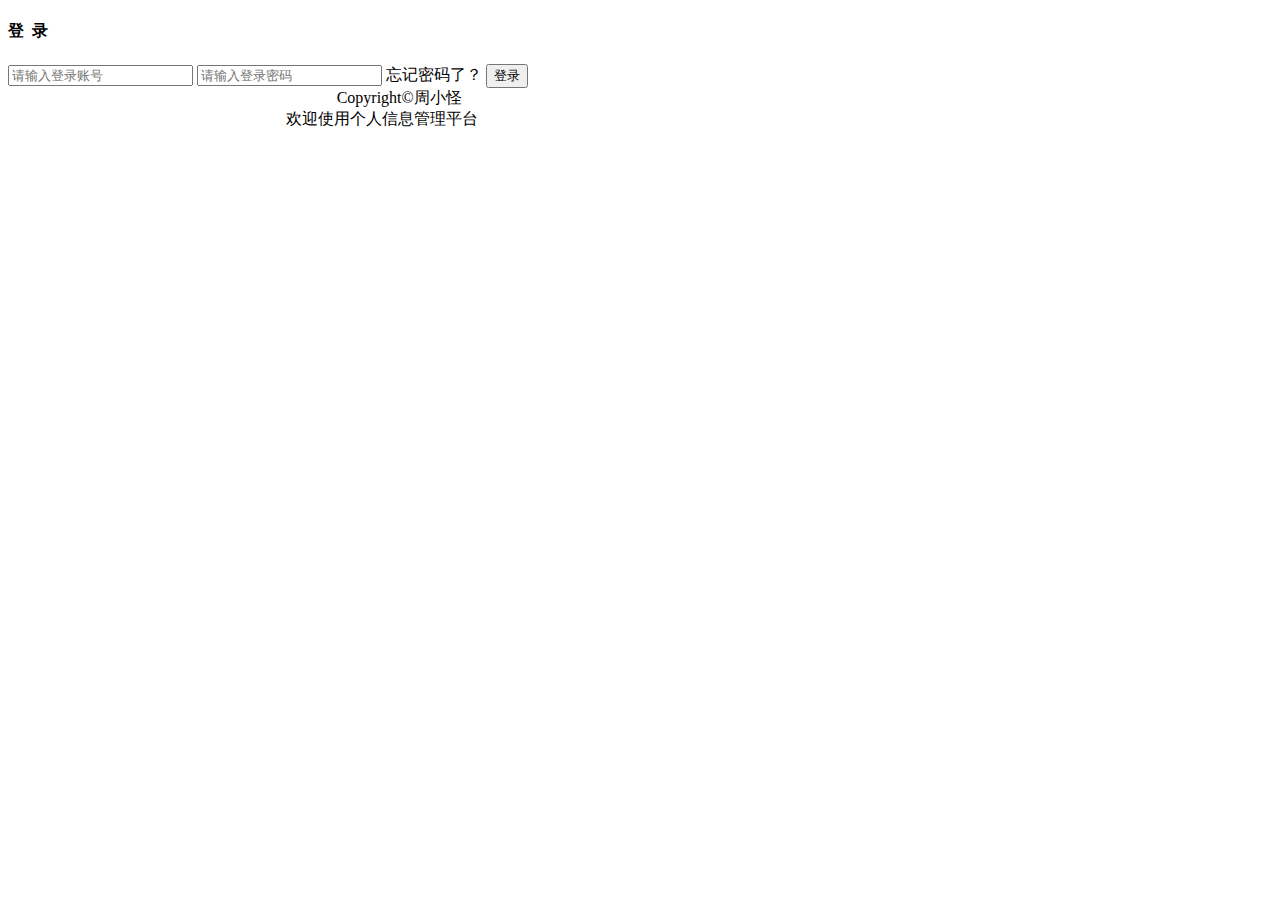
<file: src/main/resources/templates/login.html>
<!DOCTYPE html>
<html xmlns:th="http://www.springframework.org/schema/data/jaxb">
<head>
    <meta charset="utf-8">
    <meta name="viewport" content="width=device-width, initial-scale=1.0, maximum-scale=1.0">

    <title>图书实验室|登录</title>
    <meta name="keywords" content="">
    <meta name="description" content="">
    <link th:href="@{/static/css/bootstrap.min.css}" rel="stylesheet">
    <link th:href="@{/static/css/font-awesome.css?v=4.4.0}" rel="stylesheet">
    <link th:href="@{/static/css/animate.css}" rel="stylesheet">
    <link th:href="@{/static/css/style.css}" rel="stylesheet">
    <link th:href="@{/static/css/login.css}" rel="stylesheet">
    <!--[if lt IE 9]>
    <meta http-equiv="refresh" content="0;ie.html"/>
    <![endif]-->
    <script>
        if (window.top !== window.self) {
            window.top.location = window.location;
        }
    </script>

</head>
<body class="signin">
<div class="signinpanel">
    <div class="row">
        <!--<div class="col-sm-12" th:if="${error}">
            <div class="alert alert-danger alert-dismissable">
                <button aria-hidden="true" data-dismiss="alert"  id="errorButton" class="close" type="button">x</button><p th:value="${error}"/>
            </div>
        </div>-->
        <div class="col-sm-12">
            <form th:method="post" id="loginForm" th:action="@{/admin/login}">
                <h4 class="no-margins">登&nbsp;&nbsp;录</h4>
                <input type="text" class="form-control uname" name="account" id="account" th:value="${account}"
                       placeholder="请输入登录账号"/>
                <input type="password" class="form-control pword m-b" name="password" id="password"
                       th:value="${password}"
                       placeholder="请输入登录密码"/>
                <a th:href="@{/}">忘记密码了？</a>
                <button class="btn btn-success btn-block" id="send">登录</button>
            </form>
        </div>
    </div>
    <div class="signup-footer">
        <div class="pull-left" style="margin-left: 26%">Copyright&copy;周小怪
        </div>
    </div>
    <div class="pull-left" style="margin-left: 22%">
        欢迎使用个人信息管理平台
    </div>

</div>
<script th:src="@{/static/js/plugins/jquery/2.1.4/jquery.min.js}"></script>
<script th:src="@{/static/js/bootstrap-table.min.js}"></script>
<script th:src="@{/static/js/plugins/layer/1.9.3/layer.js}"></script>
<script th:inline="javascript">

    $(function () {

        var error = [[${error}]];
        if (error != null && error.trim() != "") {
            layer.msg(error, {icon: 2, time: 1500});
            return;
        }
    })

    $(document).keyup(function (event) {
        if (event.keyCode == 13) {
            $("#loginForm").submit();
        }
    });

    $("#send").on("click", function () {
        $("#loginForm").submit();
    });

</script>
</body>
</html>
</file>
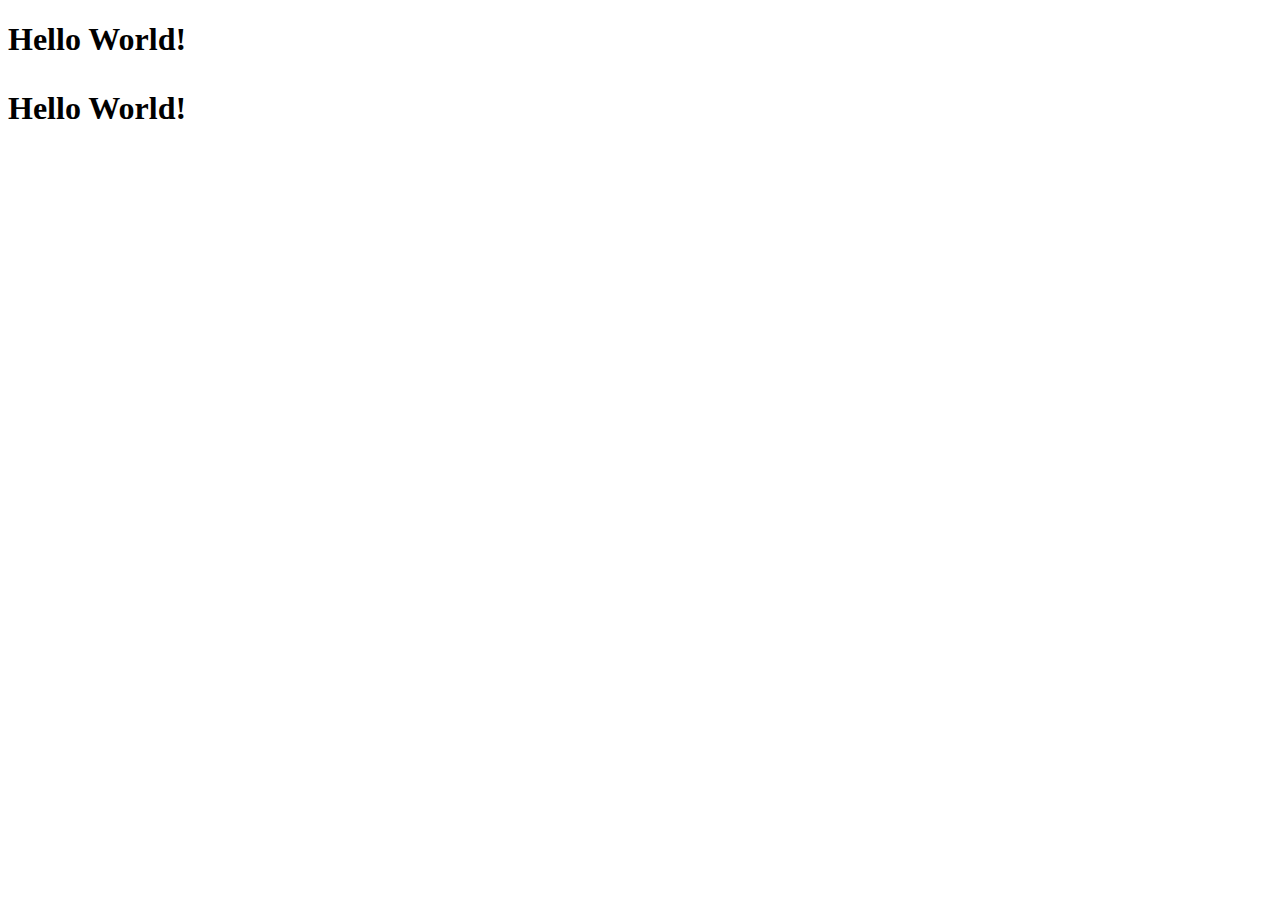
<file: src/main/resources/templates/user.html>
<!DOCTYPE html>
<html lang="en" xmlns:th="http://www.w3.org/1999/xhtml">
<head>
    <meta charset="UTF-8">
    <title>Title</title>
</head>
<body>
<h1>Hello World!</h1>
<h1><p th:text="${user.name}"></h1>
<h1>Hello World!</h1>
</body>
</html>
</file>
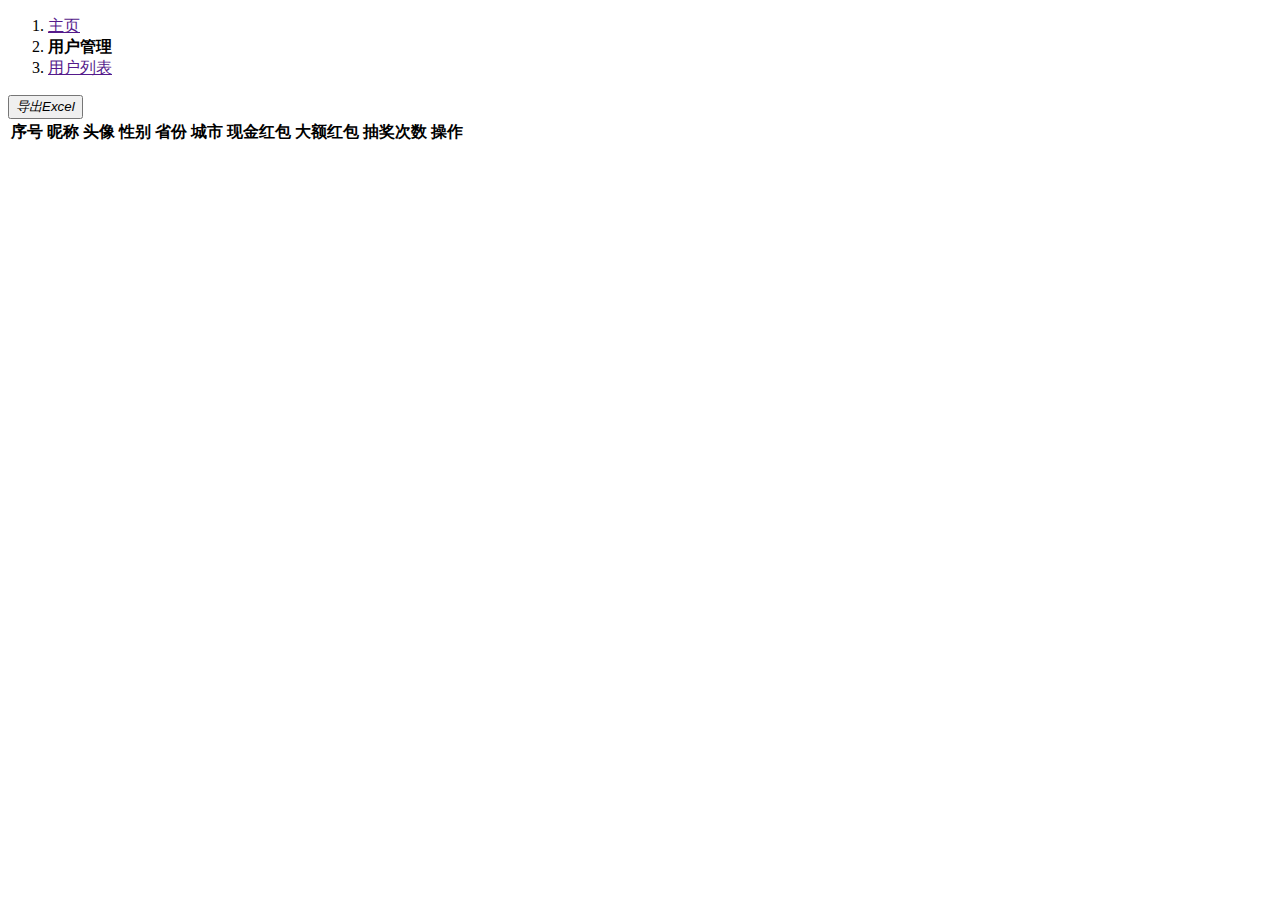
<file: src/main/resources/templates/user/list.html>
<!DOCTYPE html>
<html xmlns:th="http://www.springframework.org/schema/data/jaxb">

<head>

    <meta charset="utf-8">
    <meta name="viewport" content="width=device-width, initial-scale=1.0">


    <title>用户列表</title>
    <meta name="keywords" content="">
    <meta name="description" content="">

    <link th:href="@{/static/css/bootstrap.min.css?v=3.3.6}" rel="stylesheet">
    <link th:href="@{/static/css/font-awesome.min.css?v=4.4.0}" rel="stylesheet">
    <link th:href="@{/static/css/animate.css}" rel="stylesheet">
    <link th:href="@{/static/css/style.css?v=4.1.0}" rel="stylesheet">
    <link th:href="@{/static/css/bootstrap-table.min.css}" rel="stylesheet">
</head>

<body>
<div class="row wrapper border-bottom  page-heading" id="breadHeading">
    <ol class="breadcrumb">
        <li>
            <a href="">主页</a>
        </li>
        <li>
            <strong>用户管理</strong>
        </li>
        <li>
            <a href="">用户列表</a>
        </li>
    </ol>
</div>
<input type="button" hidden id="refresh_btn" onclick="javascript:location.replace(location.href);">
<div class="wrapper wrapper-content">
    <div class="row">
        <div class="col-sm-12">
            <button class="btn btn-info" id="exportUserData"><i class="fa fa-download">导出Excel</i></button>
            <div class="text-center animated fadeInRightBig">
                <table id="table"
                       data-toggle="table"
                       data-url="/user/list"
                       data-striped="true"
                       data-response-handler="responseHandler"
                       data-data-field="rows"
                       data-pagination="true"
                       data-side-pagination="server"
                       data-query-params="queryParams"
                       data-toolbar="#toolbar">
                    <thead>
                    <tr>
                        <th data-align="center" data-formatter="index">序号</th>
                        <th data-align="center" data-field="nickname" >昵称</th>
                        <th data-align="center" data-field="headImg" data-formatter="imgFormatter">头像</th>
                        <th data-align="center" data-field="sex" data-formatter="sexFormatter">性别</th>
                        <th data-align="center" data-field="province">省份</th>
                        <th data-align="center" data-field="city">城市</th>
                        <th data-align="center" data-field="money" data-formatter="moneyFormatter">现金红包</th>
                        <th data-align="center" data-field="bigMoney" data-formatter="bigMoneyFormatter">大额红包</th>
                        <th data-align="center" data-field="lotteryCount">抽奖次数</th>
                        <th data-align="center" data-formatter="operatorFormatter">操作</th>
                    </tr>
                    </thead>
                </table>
            </div>
        </div>
    </div>
</div>
<script th:src="@{/static/js/bootstrap-table.min.js}"></script>
<script th:src="@{/static/js/bootstrap-table-mobile.min.js}"></script>
<script th:src="@{/static/js/bootstrap-table-zh-CN.min.js}"></script>
<script>
</script>
</body>
</html>
</file>
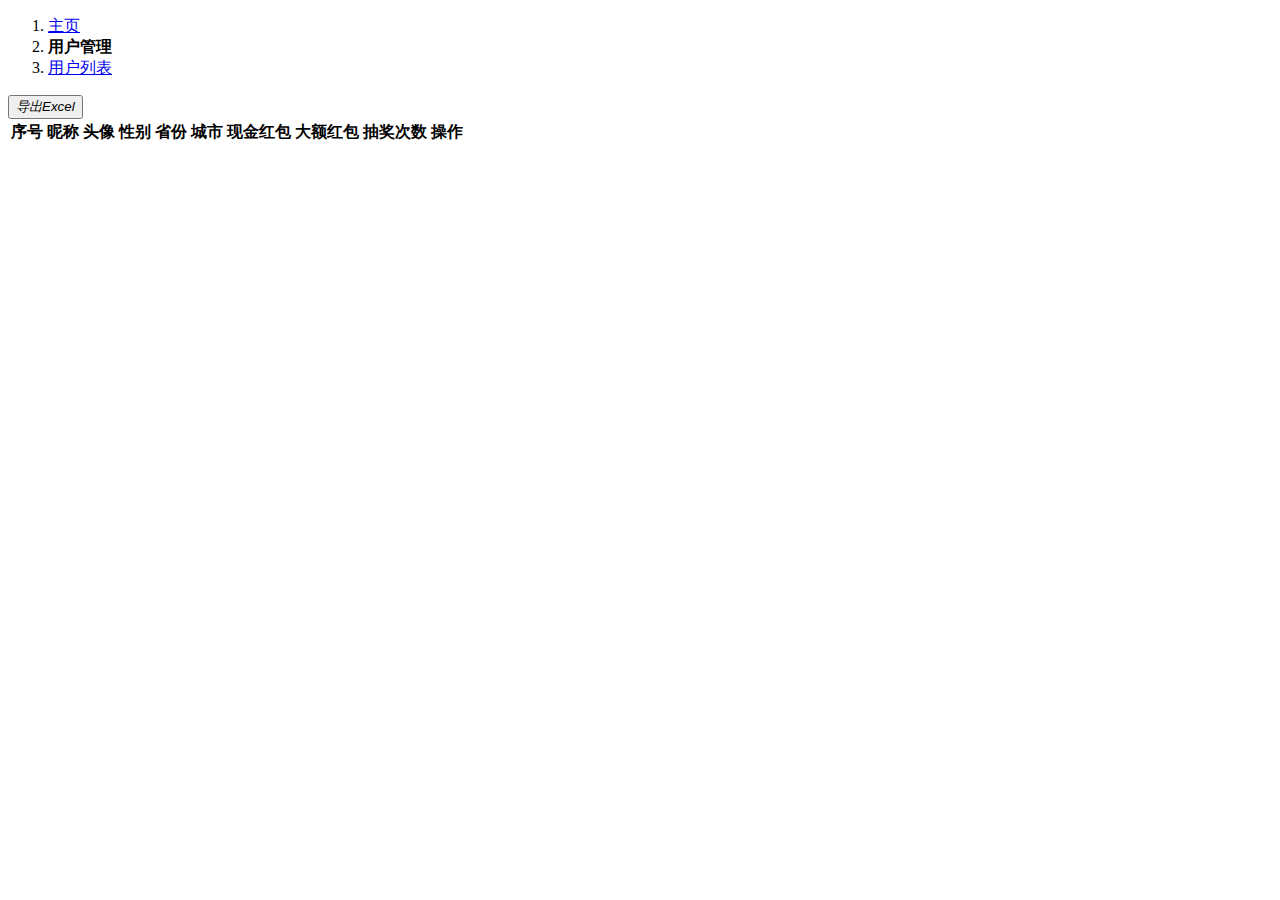
<file: src/main/resources/templates/user/user.html>
<!DOCTYPE html>
<html xmlns:th="http://www.springframework.org/schema/data/jaxb">

<head>

    <meta charset="utf-8">
    <meta name="viewport" content="width=device-width, initial-scale=1.0">


    <title>用户列表</title>
    <meta name="keywords" content="">
    <meta name="description" content="">

    <link th:href="@{/static/css/bootstrap.min.css?v=3.3.6}" rel="stylesheet">
    <link th:href="@{/static/css/font-awesome.min.css?v=4.4.0}" rel="stylesheet">
    <link th:href="@{/static/css/animate.css}" rel="stylesheet">
    <link th:href="@{/static/css/style.css?v=4.1.0}" rel="stylesheet">
    <link th:href="@{/static/css/bootstrap-table.min.css}" rel="stylesheet">
</head>

<body>
<div class="row wrapper border-bottom  page-heading" id="breadHeading">
    <ol class="breadcrumb">
        <li>
            <a href="/welcome">主页</a>
        </li>
        <li>
            <strong>用户管理</strong>
        </li>
        <li>
            <a href="${pageContext.request.contextPath}/user/toList">用户列表</a>
        </li>
    </ol>
</div>
<input type="button" hidden id="refresh_btn" onclick="javascript:location.replace(location.href);">
<div class="wrapper wrapper-content">
    <div class="row">
        <div class="col-sm-12">
            <button class="btn btn-info" id="exportUserData"><i class="fa fa-download">导出Excel</i></button>
            <div class="text-center animated fadeInRightBig">
                <table id="table"
                       data-toggle="table"
                       data-url="/user/list"
                       data-striped="true"
                       data-response-handler="responseHandler"
                       data-data-field="rows"
                       data-pagination="true"
                       data-side-pagination="server"
                       data-query-params="queryParams"
                       data-toolbar="#toolbar">
                    <thead>
                    <tr>
                        <th data-align="center" data-formatter="index">序号</th>
                        <th data-align="center" data-field="nickname" >昵称</th>
                        <th data-align="center" data-field="headImg" data-formatter="imgFormatter">头像</th>
                        <th data-align="center" data-field="sex" data-formatter="sexFormatter">性别</th>
                        <th data-align="center" data-field="province">省份</th>
                        <th data-align="center" data-field="city">城市</th>
                        <th data-align="center" data-field="money" data-formatter="moneyFormatter">现金红包</th>
                        <th data-align="center" data-field="bigMoney" data-formatter="bigMoneyFormatter">大额红包</th>
                        <th data-align="center" data-field="lotteryCount">抽奖次数</th>
                        <th data-align="center" data-formatter="operatorFormatter">操作</th>
                    </tr>
                    </thead>
                </table>
            </div>
        </div>
    </div>
</div>
<script th:src="@{/static/js/bootstrap-table.min.js}"></script>
<script th:src="@{/static/js/bootstrap-table-mobile.min.js}"></script>
<script th:src="@{/static/js/bootstrap-table-zh-CN.min.js}"></script>


<script>



</script>

</body>

</html>
</file>
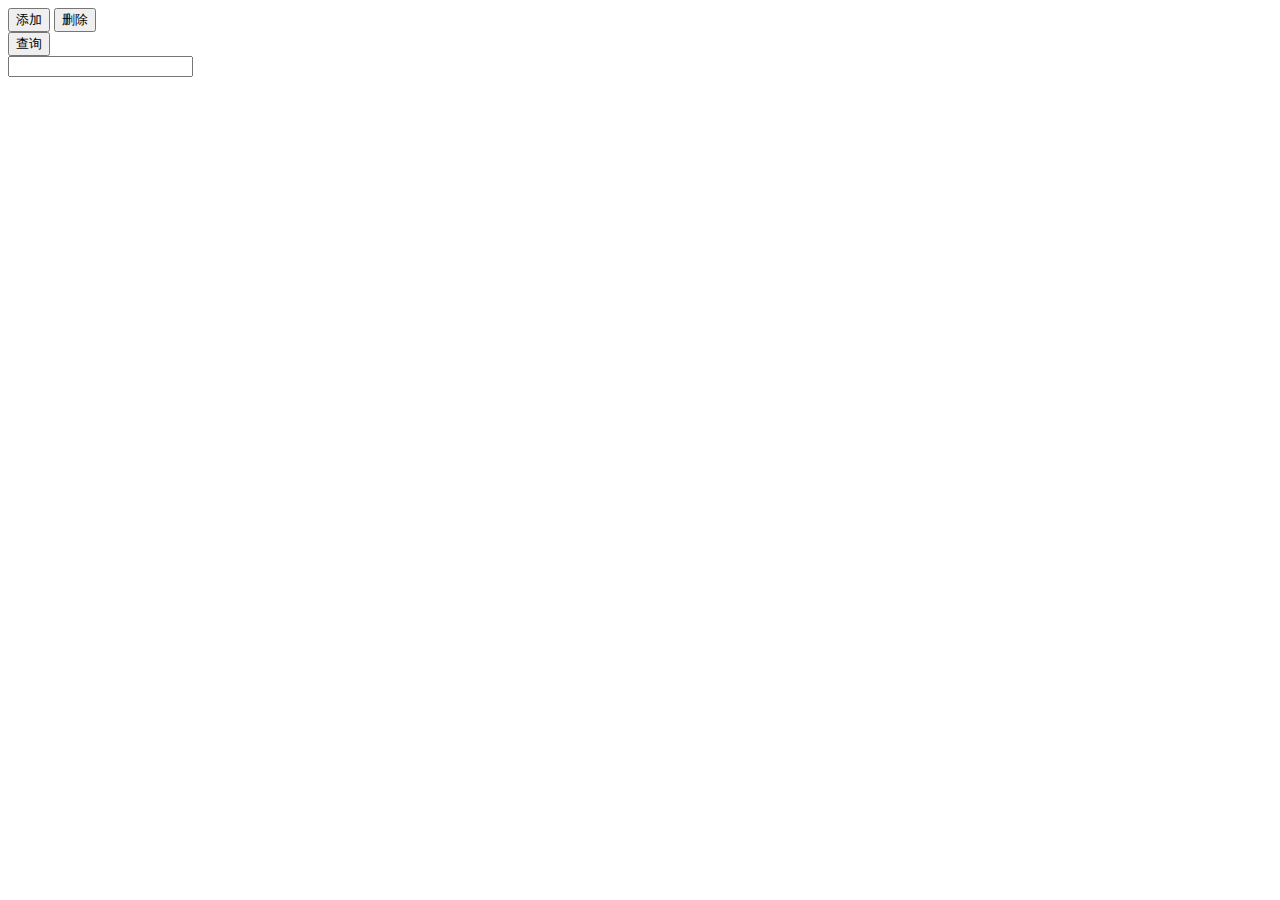
<file: src/main/resources/templates/user/userlist.html>
<!DOCTYPE html>
<html xmlns:th="http://www.w3.org/1999/xhtml">
<meta charset="utf-8">
<meta name="viewport" content="width=device-width, initial-scale=1.0">
<title>用户列表</title>
<meta name="keywords" content="">
<meta name="description" content="">
<head>
    <link th:href="@{/static/css/bootstrap.min.css}" rel="stylesheet">
    <link th:href="@{/static/css/font-awesome.min.css}" rel="stylesheet">
    <link th:href="@{/static/css/plugins/bootstrap-table/bootstrap-table.min.css}" rel="stylesheet">
    <link th:href="@{/static/css/plugins/jsTree/style.min.css}" rel="stylesheet">
    <link th:href="@{/static/css/plugins/jqTreeGrid/jquery.treegrid.css}" rel="stylesheet">
    <link th:href="@{/static/css/plugins/summernote/summernote-0.8.8.css}"  rel="stylesheet">
    <link th:href="@{/static/css/animate.css}" rel="stylesheet">
    <link th:href="@{/static/css/plugins/chosen/chosen.css}" rel="stylesheet">
    <link th:href="@{/static/css/style.css}"  rel="stylesheet">
    <link th:href="@{/static/css/layui.css}" rel="stylesheet">
</head>

<body class="gray-bg">
<div class="wrapper wrapper-content">
    <div class="col-sm-12">
        <div class="ibox">
            <div class="ibox-body">
                <div class="fixed-table-toolbar">
                    <div class="columns pull-left">
                        <button  type="button" class="btn  btn-primary"
                                 onclick="add()">
                            <i class="fa fa-plus" aria-hidden="true"></i>添加
                        </button>
                        <button  type="button" class="btn  btn-danger"
                                 onclick="batchRemove()">
                            <i class="fa fa-trash" aria-hidden="true"></i>删除
                        </button>
                    </div>
                    <div class="columns pull-right">
                        <button class="btn btn-success" onclick="reLoad()">查询</button>
                    </div>
                    <div class="columns pull-right col-md-2 nopadding">
                        <input id="searchName" type="text" class="form-control"
                               placeholder="">
                    </div>
                </div>
                <table id="exampleTable" data-mobile-responsive="true">
                </table>
            </div>
        </div>
    </div>
</div>
<script th:src="@{/static/js/jquery.min.js}"></script>
<script th:src="@{/static/js/bootstrap.min.js}"></script>
<script th:src="@{/static/js/plugins/bootstrap-table/bootstrap-table.min.js}"></script>
<script th:src="@{/static/js/plugins/bootstrap-table/bootstrap-table-mobile.min.js}"></script>
<script th:src="@{/static/js/plugins/bootstrap-table/locale/bootstrap-table-zh-CN.min.js}"></script>
<script th:src="@{/static/js/plugins/validate/jquery.validate.min.js}"></script>
<script th:src="@{/static/js/plugins/validate/messages_zh.min.js}"></script>
<script th:src="@{/static/js/plugins/jsTree/jstree.min.js}"></script>
<script th:src="@{/static/js/plugins/jqTreeGrid/jquery.treegrid.min.js}"></script>
<script th:src="@{/static/js/plugins/jqTreeGrid/jquery.treegrid.extension.js}"></script>
<script th:src="@{/static/js/plugins/jqTreeGrid/jquery.treegrid.bootstrap3.js}"></script>
<script th:src="@{/static/js/plugins/chosen/chosen.jquery.js}"></script>
<script th:src="@{/static/js/plugins/layer/layer.js}"></script>
<script th:src="@{/static/js/content.js}"></script>
<script th:src="@{/static/js/plugins/summernote/summernote.js}"></script>
<script th:src="@{/static/js/plugins/summernote/summernote-zh-CN.min.js}"></script>
<script th:src="@{/static/js/ajax-util.js}"></script>
<script th:src="@{/static/js/appjs/blog/bContent/bContent.js}"></script>
</body>
</html>
</file>
